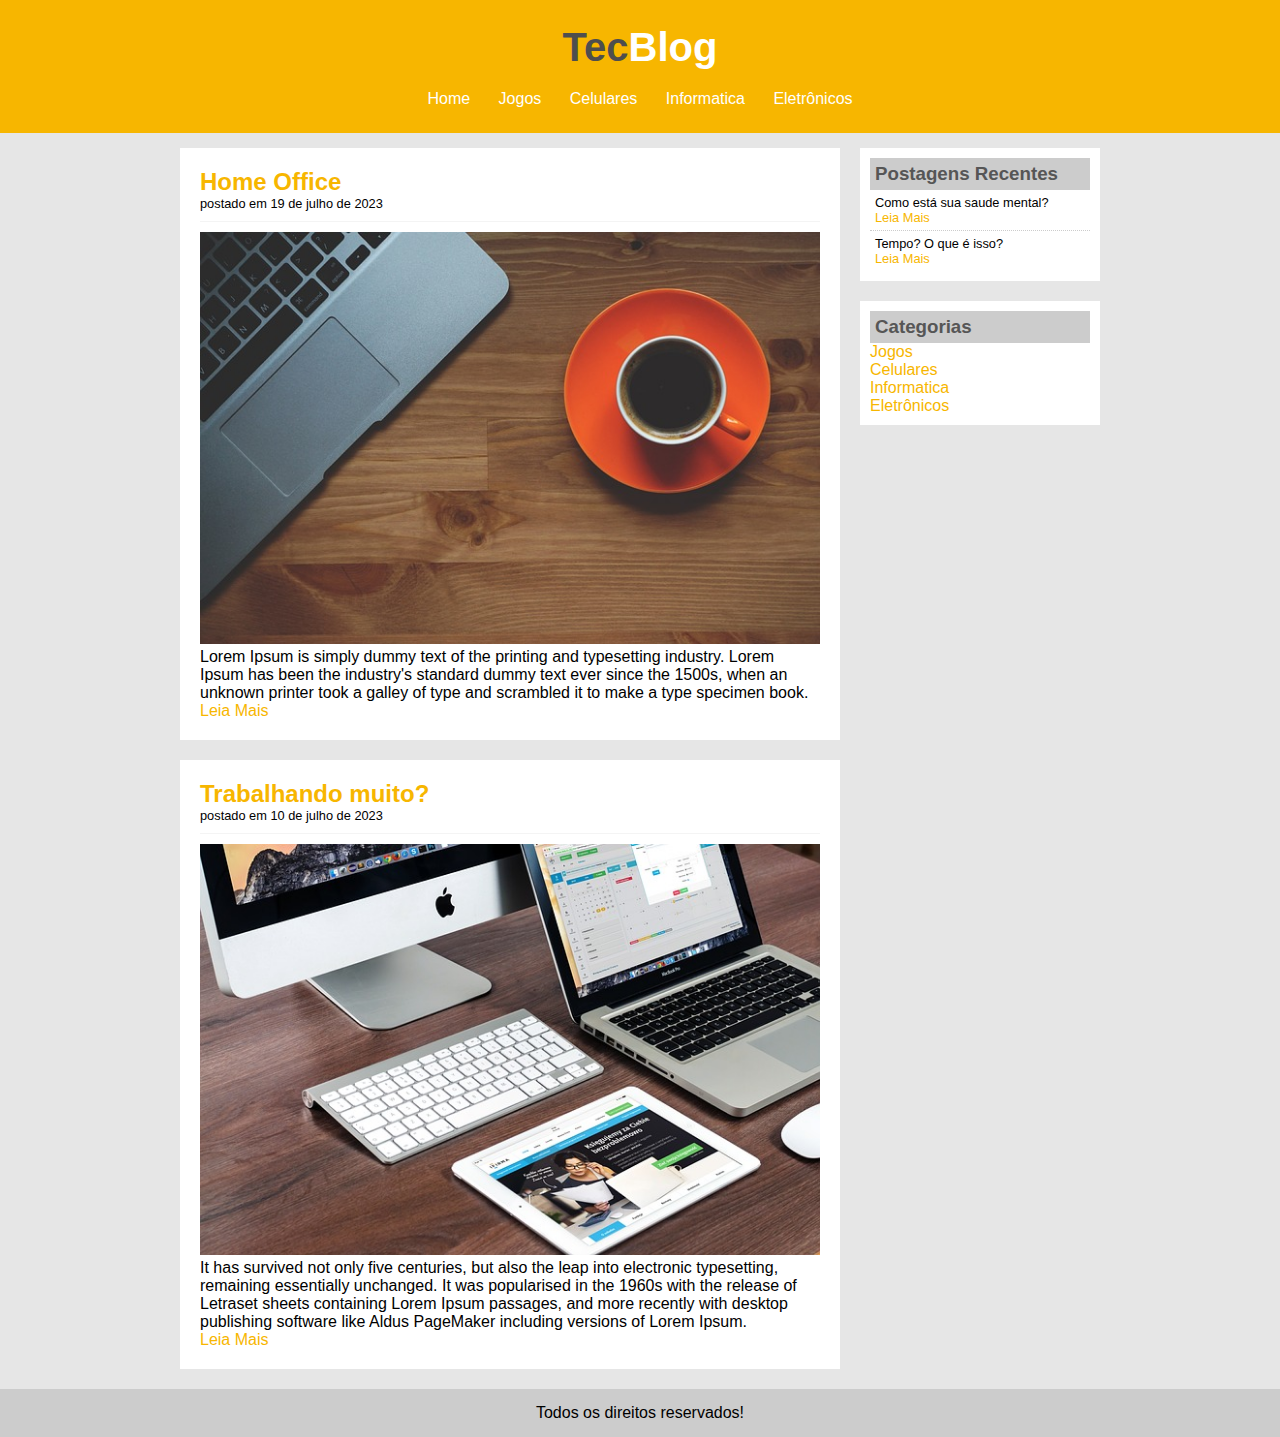
<file: index.html>
<!DOCTYPE html>
<html>
<head>
    <meta charset='utf-8'>
    <title>TecBlog - O Seu Blog de Tecnologia</title>
    <link rel='stylesheet' type='text/css' href='css/estilo.css'>
</head>
<body>

    <div id="area-cabecalho">

        <div id="area-log">
           <h1>Tec<span class="branco">Blog</span></h1> 
        </div>

        <div id="are-menu">
            <a href="index.html">Home</a>
            <a href="jogos.html">Jogos</a>
            <a href="celulares.html">Celulares</a>
            <a href="informatica.html">Informatica</a>
            <a href="eletronicos.html">Eletrônicos</a>
        </div>

    </div>

    <div id="area-principal">

        <div id="area-postagens">
            
            <!-- abertura postagem -->
            <div class="postagem">
                <h2>Home Office</h2>
                <span class="data-postagem">postado em 19 de julho de 2023</span>
                <img width="620px" src="Imagens/imagem1.jpg" alt="">
                <p>
                Lorem Ipsum is simply dummy text of the printing and typesetting industry. Lorem Ipsum has been the
                industry's standard dummy text ever since the 1500s, when an unknown printer took a galley of type and
                scrambled it to make a type specimen book.
                </p>
                <a href="index_01.html">Leia Mais</a>
            </div> 
            <!-- // fechamento postagem -->

            <!-- abertura postagem -->
            <div class="postagem">
                <h2>Trabalhando muito?</h2>
                <span class="data-postagem">postado em 10 de julho de 2023</span>
                <img width="620px" src="Imagens/imagem2.jpg" alt="">
                <p>
                It has survived not only five centuries, but also the leap
                into electronic typesetting, remaining essentially unchanged. It was popularised in the 1960s with the
                release of Letraset sheets containing Lorem Ipsum passages, and more recently with desktop publishing
                software like Aldus PageMaker including versions of Lorem Ipsum.
                </p>
                <a href="index_02.html">Leia Mais</a>
            </div> 
            <!-- // fechamento postagem -->

        </div>

        <!-- abertura lateral -->
        <div id="area-lateral">

            <div class="conteudo-lateral">
                <h3>Postagens Recentes</h3>
                <div class="postagem-lateral">
                    <p>Como está sua saude mental?</p>
                    <a href="index_r_01.html">Leia Mais</a>
                </div>

                <div class="postagem-lateral" style="border-bottom: none;">
                    <p>Tempo? O que é isso?</p>
                    <a href="index_r_02.html">Leia Mais</a>
                </div>

            </div>

            <div class="conteudo-lateral">
                <h3>Categorias</h3>

                <a href="jogos.html">Jogos</a><br>
                <a href="celulares.html">Celulares</a><br>
                <a href="informatica.html">Informatica</a><br>
                <a href="eletronicos.html">Eletrônicos</a><br>


            </div>

        </div>
         <!-- // fechamento lateral -->

        </div>
       

        <div id="rodape">
            Todos os direitos reservados!
        </div>

    </div>
    
</body>
</html>
</file>
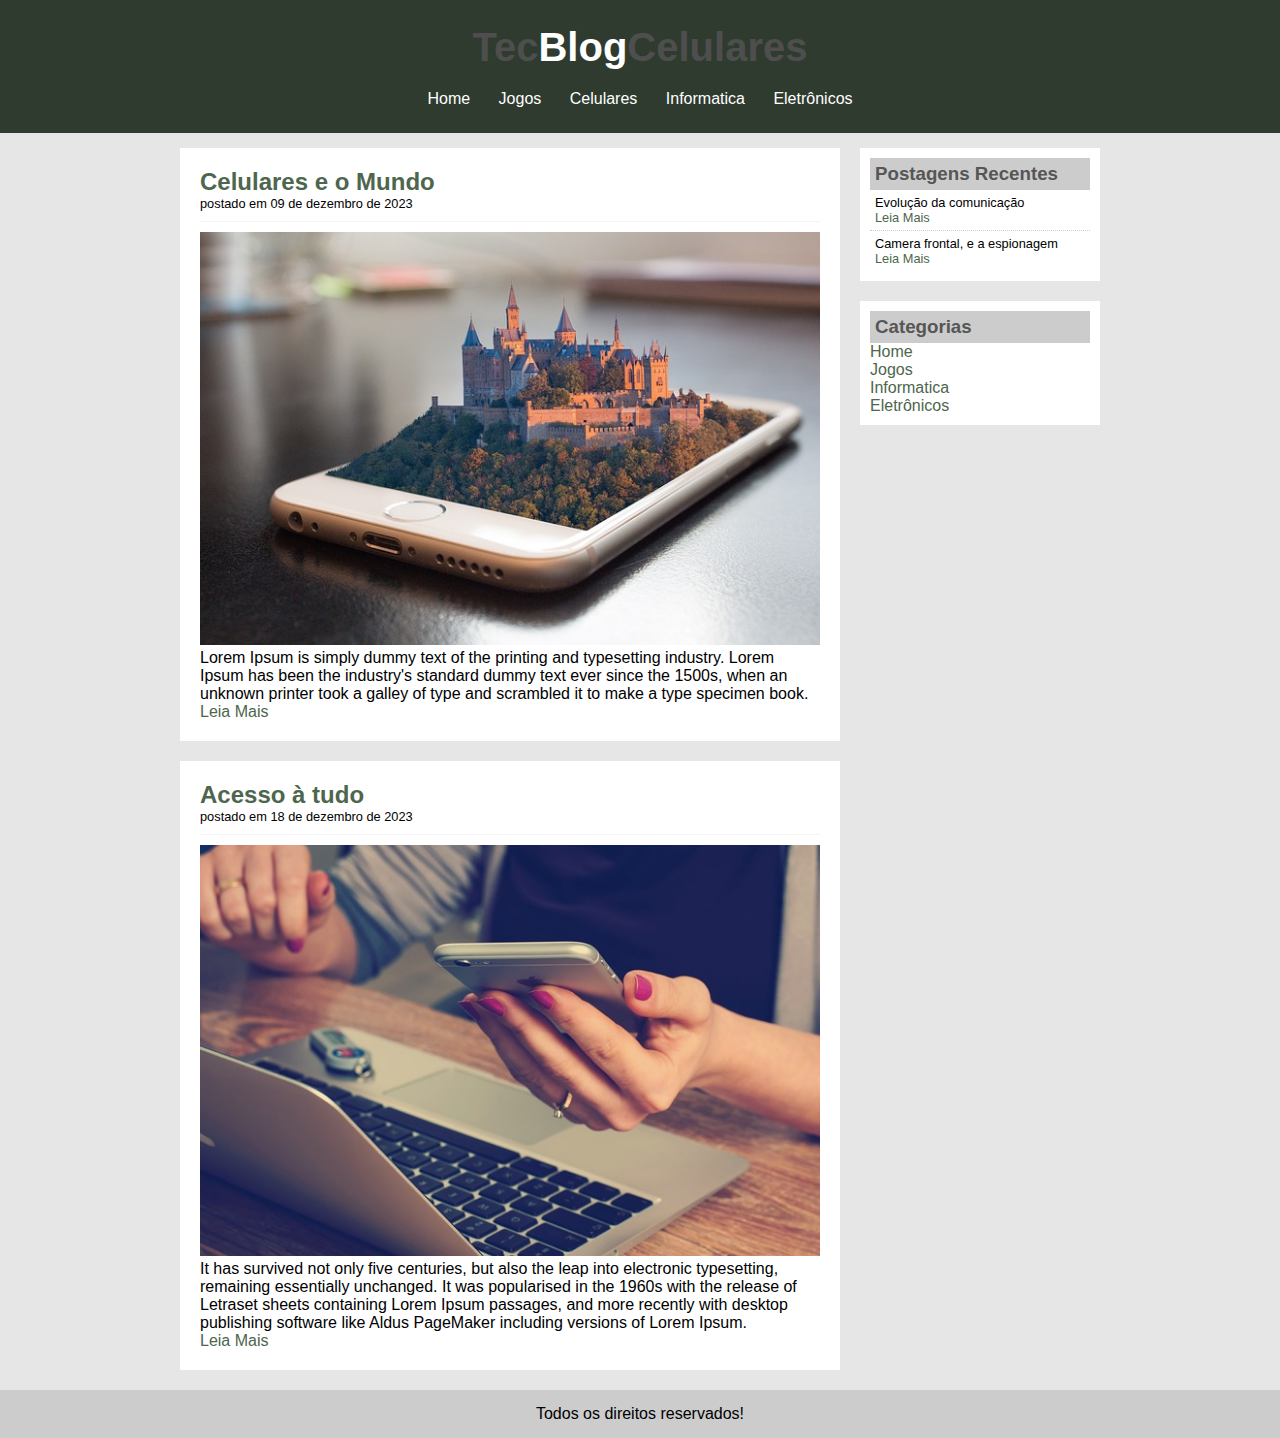
<file: celulares.html>
<!DOCTYPE html>
<html>
<head>
    <meta charset='utf-8'>
    <title>TecBlog - O Seu Blog de Tecnologia</title>
    <link rel='stylesheet' type='text/css' href='css/estilo_celulares.css'>
</head>
<body>

    <div id="area-cabecalho">

        <div id="area-log">
           <h1>Tec<span class="branco">Blog</span>Celulares</h1> 
        </div>

        <div id="are-menu">
            <a href="index.html">Home</a>
            <a href="jogos.html">Jogos</a>
            <a href="celulares.html">Celulares</a>
            <a href="informatica.html">Informatica</a>
            <a href="eletronicos.html">Eletrônicos</a>
        </div>

    </div>

    <div id="area-principal">

        <div id="area-postagens">
            
            <!-- abertura postagem -->
            <div class="postagem">
                <h2>Celulares e o Mundo</h2>
                <span class="data-postagem">postado em 09 de dezembro de 2023</span>
                <img width="620px" src="Imagens/imagem3.jpg" alt="">
                <p>
                Lorem Ipsum is simply dummy text of the printing and typesetting industry. Lorem Ipsum has been the
                industry's standard dummy text ever since the 1500s, when an unknown printer took a galley of type and
                scrambled it to make a type specimen book.
                </p>
                <a href="">Leia Mais</a>
            </div> 
            <!-- // fechamento postagem -->

            <!-- abertura postagem -->
            <div class="postagem">
                <h2>Acesso à tudo</h2>
                <span class="data-postagem">postado em 18 de dezembro de 2023</span>
                <img width="620px" src="Imagens/imagem4.jpg" alt="">
                <p>
                It has survived not only five centuries, but also the leap
                into electronic typesetting, remaining essentially unchanged. It was popularised in the 1960s with the
                release of Letraset sheets containing Lorem Ipsum passages, and more recently with desktop publishing
                software like Aldus PageMaker including versions of Lorem Ipsum.
                </p>
                <a href="">Leia Mais</a>
            </div> 
            <!-- // fechamento postagem -->

        </div>

        <!-- abertura lateral -->
        <div id="area-lateral">

            <div class="conteudo-lateral">
                <h3>Postagens Recentes</h3>
                <div class="postagem-lateral">
                    <p>Evolução da comunicação</p>
                    <a href="">Leia Mais</a>
                </div>

                <div class="postagem-lateral" style="border-bottom: none;">
                    <p>Camera frontal, e a espionagem</p>
                    <a href="">Leia Mais</a>
                </div>

            </div>

            <div class="conteudo-lateral">
                <h3>Categorias</h3>

                <a href="index.html">Home</a><br>
                <a href="jogos.html">Jogos</a><br>
                <a href="informatica.html">Informatica</a><br>
                <a href="eletronicos.html">Eletrônicos</a><br>


            </div>

        </div>
         <!-- // fechamento lateral -->

        </div>
       

        <div id="rodape">
            Todos os direitos reservados!
        </div>

    </div>
    
</body>
</html>
</file>
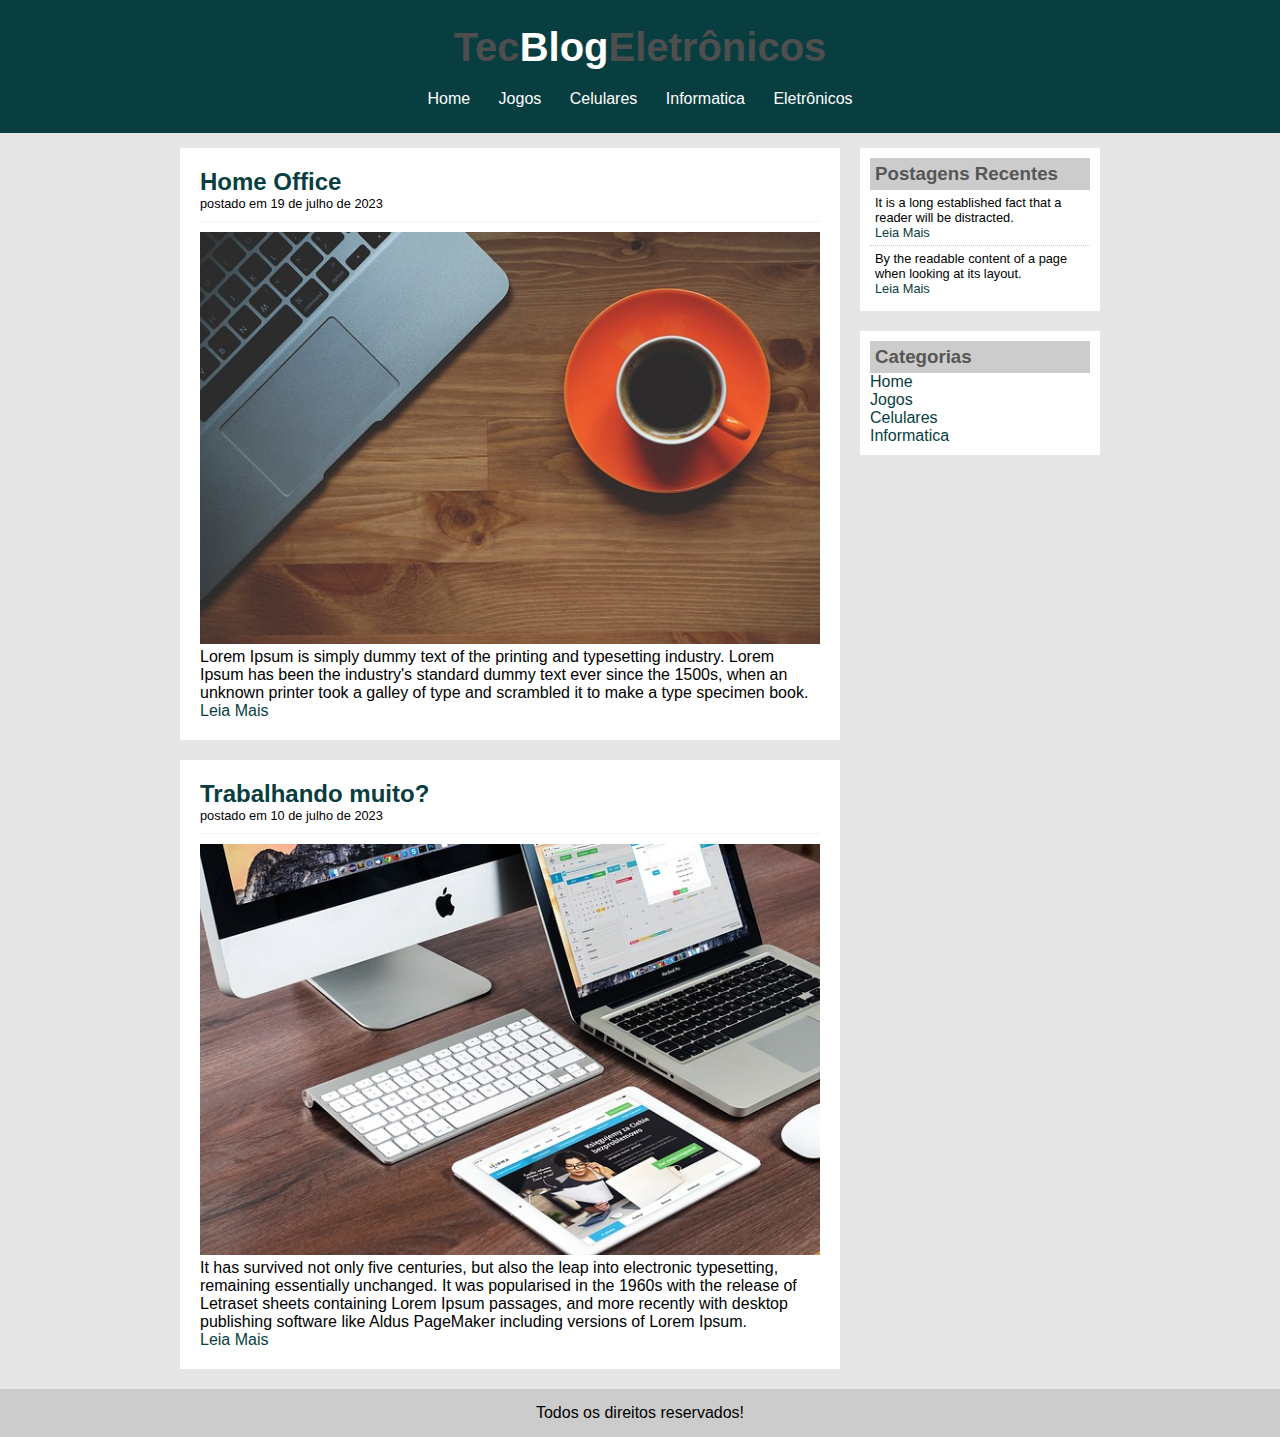
<file: eletronicos.html>
<!DOCTYPE html>
<html>
<head>
    <meta charset='utf-8'>
    <title>TecBlog - O Seu Blog de Tecnologia</title>
    <link rel='stylesheet' type='text/css' href='css/estilo_eletronicos.css'>
</head>
<body>

    <div id="area-cabecalho">

        <div id="area-log">
           <h1>Tec<span class="branco">Blog</span>Eletrônicos</h1> 
        </div>

        <div id="are-menu">
            <a href="index.html">Home</a>
            <a href="jogos.html">Jogos</a>
            <a href="celulares.html">Celulares</a>
            <a href="informatica.html">Informatica</a>
            <a href="eletronicos.html">Eletrônicos</a>

        </div>

    </div>

    <div id="area-principal">

        <div id="area-postagens">
            
            <!-- abertura postagem -->
            <div class="postagem">
                <h2>Home Office</h2>
                <span class="data-postagem">postado em 19 de julho de 2023</span>
                <img width="620px" src="Imagens/imagem1.jpg" alt="">
                <p>
                Lorem Ipsum is simply dummy text of the printing and typesetting industry. Lorem Ipsum has been the
                industry's standard dummy text ever since the 1500s, when an unknown printer took a galley of type and
                scrambled it to make a type specimen book.
                </p>
                <a href="">Leia Mais</a>
            </div> 
            <!-- // fechamento postagem -->

            <!-- abertura postagem -->
            <div class="postagem">
                <h2>Trabalhando muito?</h2>
                <span class="data-postagem">postado em 10 de julho de 2023</span>
                <img width="620px" src="Imagens/imagem2.jpg" alt="">
                <p>
                It has survived not only five centuries, but also the leap
                into electronic typesetting, remaining essentially unchanged. It was popularised in the 1960s with the
                release of Letraset sheets containing Lorem Ipsum passages, and more recently with desktop publishing
                software like Aldus PageMaker including versions of Lorem Ipsum.
                </p>
                <a href="">Leia Mais</a>
            </div> 
            <!-- // fechamento postagem -->

        </div>

        <!-- abertura lateral -->
        <div id="area-lateral">

            <div class="conteudo-lateral">
                <h3>Postagens Recentes</h3>
                <div class="postagem-lateral">
                    <p>It is a long established fact that a reader will be distracted.</p>
                    <a href="">Leia Mais</a>
                </div>

                <div class="postagem-lateral" style="border-bottom: none;">
                    <p>By the readable content of a page when looking at its layout.</p>
                    <a href="">Leia Mais</a>
                </div>

            </div>

            <div class="conteudo-lateral">
                <h3>Categorias</h3>

                <a href="index.html">Home</a><br>
                <a href="jogos.html">Jogos</a><br>
                <a href="celulares.html">Celulares</a><br>
                <a href="informatica.html">Informatica</a><br>
                


            </div>

        </div>
         <!-- // fechamento lateral -->

        </div>
       

        <div id="rodape">
            Todos os direitos reservados!
        </div>

    </div>
    
</body>
</html>
</file>
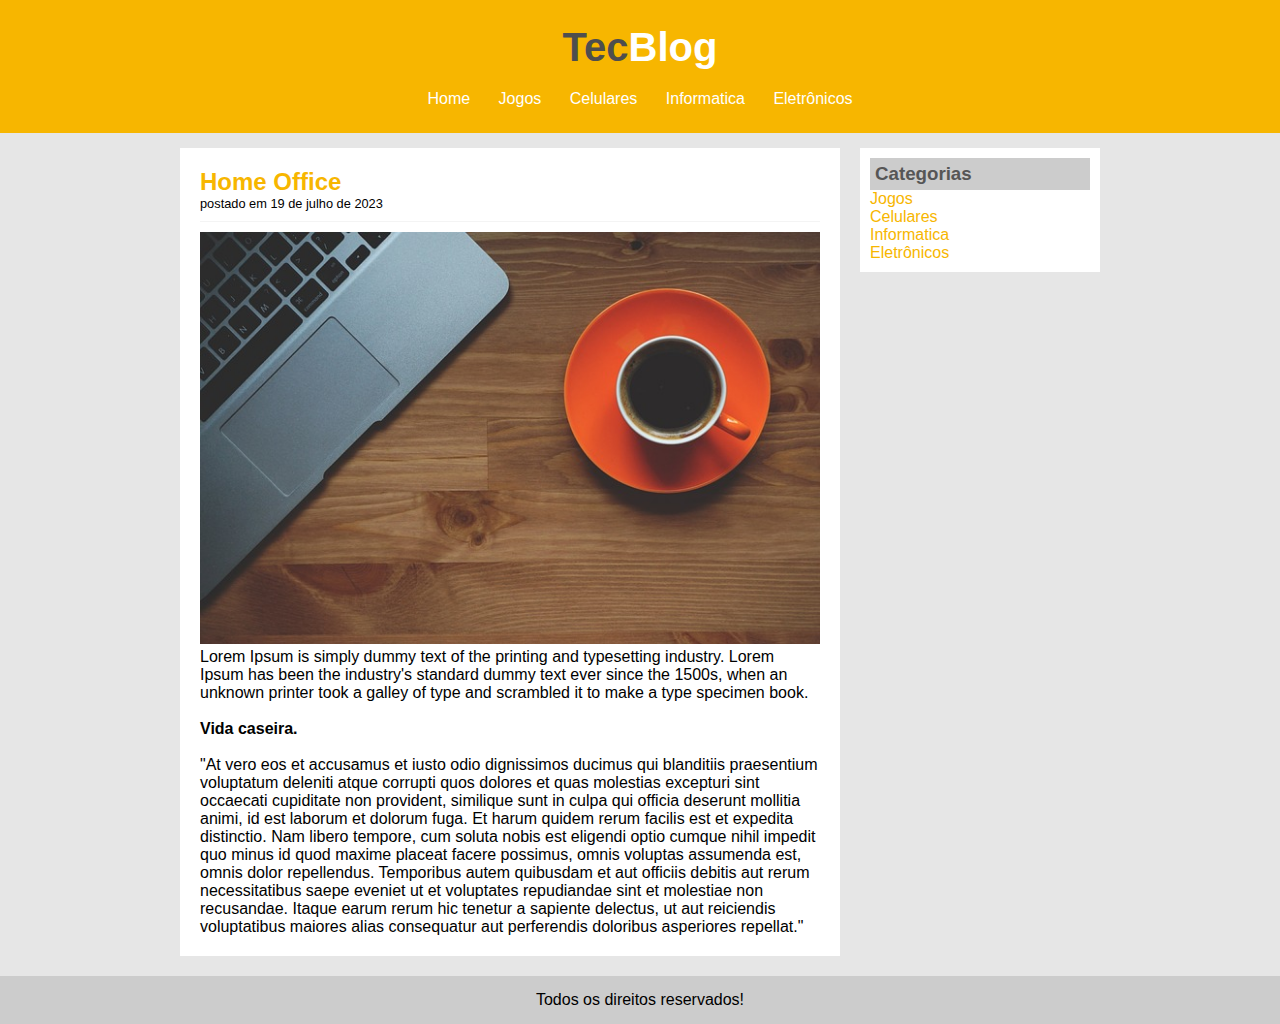
<file: index_01.html>
<!DOCTYPE html>
<html>
<head>
    <meta charset='utf-8'>
    <title>TecBlog - O Seu Blog de Tecnologia</title>
    <link rel='stylesheet' type='text/css' href='css/estilo.css'>
</head>
<body>

    <div id="area-cabecalho">

        <div id="area-log">
           <h1>Tec<span class="branco">Blog</span></h1> 
        </div>

        <div id="are-menu">
            <a href="index.html">Home</a>
            <a href="jogos.html">Jogos</a>
            <a href="celulares.html">Celulares</a>
            <a href="informatica.html">Informatica</a>
            <a href="eletronicos.html">Eletrônicos</a>
        </div>

    </div>

    <div id="area-principal">

        <div id="area-postagens">
            
            <!-- abertura postagem -->
            <div class="postagem">
                <h2>Home Office</h2>
                <span class="data-postagem">postado em 19 de julho de 2023</span>
                <img width="620px" src="Imagens/imagem1.jpg" alt="">
                <p>
                Lorem Ipsum is simply dummy text of the printing and typesetting industry. Lorem Ipsum has been the
                industry's standard dummy text ever since the 1500s, when an unknown printer took a galley of type and
                scrambled it to make a type specimen book.              
                </p>

                <br>
                <span><strong>Vida caseira.</strong></span>
                <br><br>
                
                <p>
                    "At vero eos et accusamus et iusto odio dignissimos ducimus qui blanditiis praesentium voluptatum 
                    deleniti atque corrupti quos dolores et quas molestias excepturi sint occaecati cupiditate non provident, 
                    similique sunt in culpa qui officia deserunt mollitia animi, id est laborum et dolorum fuga. Et harum 
                    quidem rerum facilis est et expedita distinctio. Nam libero tempore, cum soluta nobis est eligendi optio 
                    cumque nihil impedit quo minus id quod maxime placeat facere possimus, omnis voluptas assumenda est, 
                    omnis dolor repellendus. Temporibus autem quibusdam et aut officiis debitis aut rerum necessitatibus 
                    saepe eveniet ut et voluptates repudiandae sint et molestiae non recusandae. Itaque earum rerum hic 
                    tenetur a sapiente delectus, ut aut reiciendis voluptatibus maiores alias consequatur aut perferendis 
                    doloribus asperiores repellat."
                </p>
                
            </div> 
            <!-- // fechamento postagem -->

        </div>

        <!-- abertura lateral -->
        <div id="area-lateral">

            <div class="conteudo-lateral">
                <h3>Categorias</h3>

                <a href="jogos.html">Jogos</a><br>
                <a href="celulares.html">Celulares</a><br>
                <a href="informatica.html">Informatica</a><br>
                <a href="eletronicos.html">Eletrônicos</a><br>


            </div>
            
        </div>
         <!-- // fechamento lateral -->

        </div>
       

        <div id="rodape">
            Todos os direitos reservados!
        </div>

    </div>
    
</body>
</html>
</file>
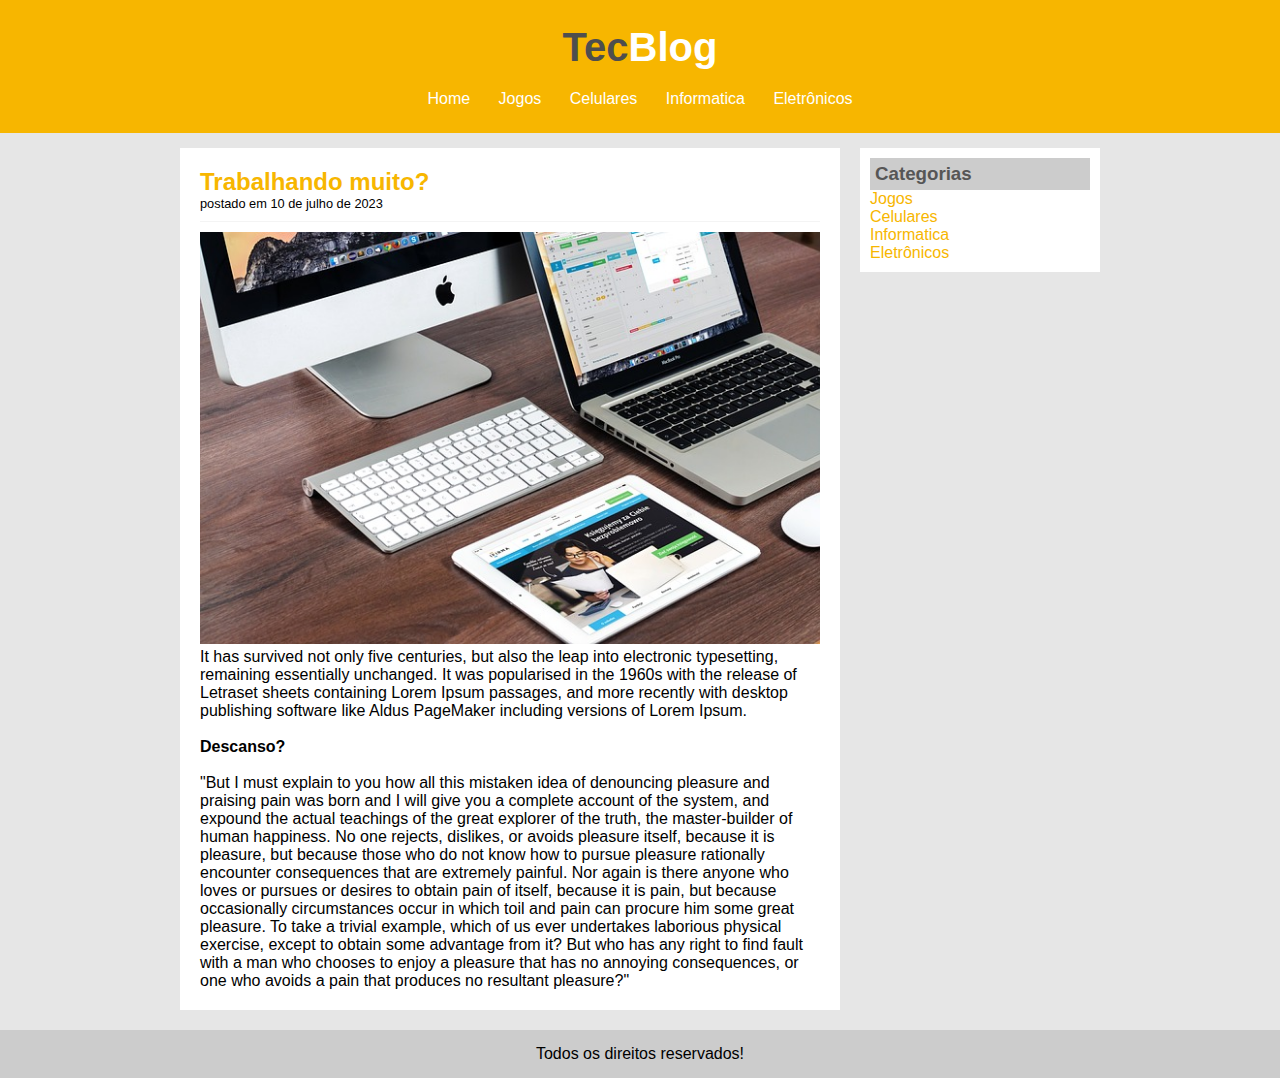
<file: index_02.html>
<!DOCTYPE html>
<html>
<head>
    <meta charset='utf-8'>
    <title>TecBlog - O Seu Blog de Tecnologia</title>
    <link rel='stylesheet' type='text/css' href='css/estilo.css'>
</head>
<body>

    <div id="area-cabecalho">

        <div id="area-log">
           <h1>Tec<span class="branco">Blog</span></h1> 
        </div>

        <div id="are-menu">
            <a href="index.html">Home</a>
            <a href="jogos.html">Jogos</a>
            <a href="celulares.html">Celulares</a>
            <a href="informatica.html">Informatica</a>
            <a href="eletronicos.html">Eletrônicos</a>
        </div>

    </div>

    <div id="area-principal">

        <div id="area-postagens">
            
            <!-- abertura postagem -->
            <div class="postagem">
                <h2>Trabalhando muito?</h2>
                <span class="data-postagem">postado em 10 de julho de 2023</span>
                <img width="620px" src="Imagens/imagem2.jpg" alt="">
                <p>
                It has survived not only five centuries, but also the leap
                into electronic typesetting, remaining essentially unchanged. It was popularised in the 1960s with the
                release of Letraset sheets containing Lorem Ipsum passages, and more recently with desktop publishing
                software like Aldus PageMaker including versions of Lorem Ipsum.
                </p>
                
                <br>

                <span><strong>Descanso?</strong></span>

                <br><br>


                <p>
                "But I must explain to you how all this mistaken idea of denouncing pleasure and praising pain was 
                born and I will give you a complete account of the system, and expound the actual teachings of the 
                great explorer of the truth, the master-builder of human happiness. No one rejects, dislikes, 
                or avoids pleasure itself, because it is pleasure, but because those who do not know how to pursue 
                pleasure rationally encounter consequences that are extremely painful. Nor again is there anyone 
                who loves or pursues or desires to obtain pain of itself, because it is pain, but because occasionally 
                circumstances occur in which toil and pain can procure him some great pleasure. To take a trivial 
                example, which of us ever undertakes laborious physical exercise, except to obtain some advantage 
                from it? But who has any right to find fault with a man who chooses to enjoy a pleasure that has 
                no annoying consequences, or one who avoids a pain that produces no resultant pleasure?"
                </p>
            </div> 
            <!-- // fechamento postagem -->

        </div>

        <!-- abertura lateral -->
        <div id="area-lateral">


            <div class="conteudo-lateral">
                <h3>Categorias</h3>

                <a href="jogos.html">Jogos</a><br>
                <a href="celulares.html">Celulares</a><br>
                <a href="informatica.html">Informatica</a><br>
                <a href="eletronicos.html">Eletrônicos</a><br>


            </div>

        </div>
         <!-- // fechamento lateral -->

        </div>
       

        <div id="rodape">
            Todos os direitos reservados!
        </div>

    </div>
    
</body>
</html>
</file>
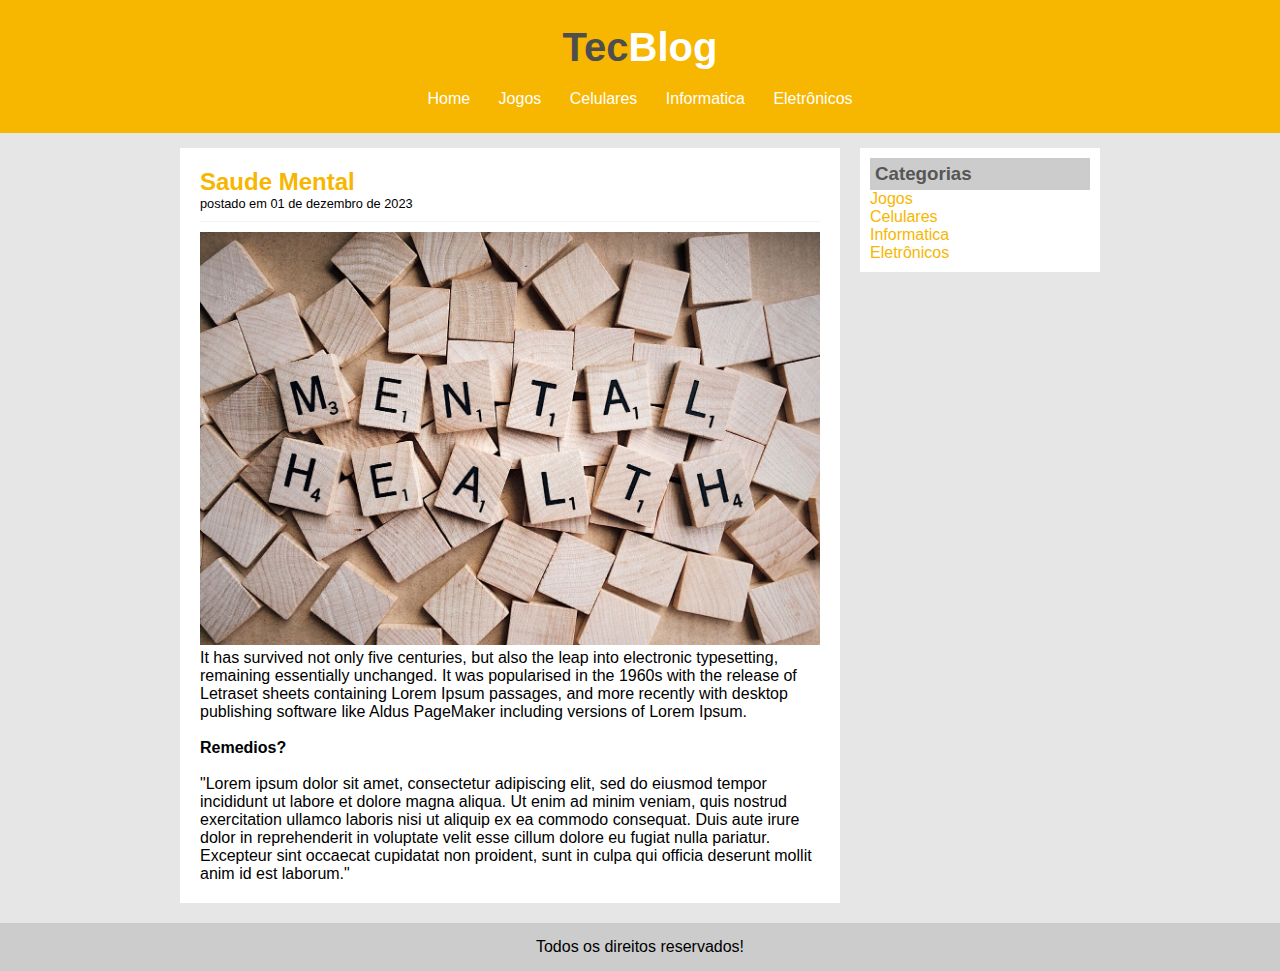
<file: index_r_01.html>
<!DOCTYPE html>
<html>
<head>
    <meta charset='utf-8'>
    <title>TecBlog - O Seu Blog de Tecnologia</title>
    <link rel='stylesheet' type='text/css' href='css/estilo.css'>
</head>
<body>

    <div id="area-cabecalho">

        <div id="area-log">
           <h1>Tec<span class="branco">Blog</span></h1> 
        </div>

        <div id="are-menu">
            <a href="index.html">Home</a>
            <a href="jogos.html">Jogos</a>
            <a href="celulares.html">Celulares</a>
            <a href="informatica.html">Informatica</a>
            <a href="eletronicos.html">Eletrônicos</a>
        </div>

    </div>

    <div id="area-principal">

        <div id="area-postagens">
            
            <!-- abertura postagem -->
            <div class="postagem">
                <h2>Saude Mental</h2>
                <span class="data-postagem">postado em 01 de dezembro de 2023</span>
                <img width="620px" src="Imagens/mental.jpg" alt="">
                <p>
                It has survived not only five centuries, but also the leap
                into electronic typesetting, remaining essentially unchanged. It was popularised in the 1960s with the
                release of Letraset sheets containing Lorem Ipsum passages, and more recently with desktop publishing
                software like Aldus PageMaker including versions of Lorem Ipsum.
                </p>      
                <br>
                <span><strong>Remedios?</strong></span>
                <br><br>
                <p>
                "Lorem ipsum dolor sit amet, consectetur adipiscing elit, sed do eiusmod tempor incididunt ut labore 
                et dolore magna aliqua. Ut enim ad minim veniam, quis nostrud exercitation ullamco laboris nisi ut 
                aliquip ex ea commodo consequat. Duis aute irure dolor in reprehenderit in voluptate velit esse cillum 
                dolore eu fugiat nulla pariatur. Excepteur sint occaecat cupidatat non proident, sunt in culpa qui officia 
                deserunt mollit anim id est laborum."
                </p>
            </div> 
            <!-- // fechamento postagem -->

        </div>

        <!-- abertura lateral -->
        <div id="area-lateral">

            <div class="conteudo-lateral">
                <h3>Categorias</h3>

                <a href="jogos.html">Jogos</a><br>
                <a href="celulares.html">Celulares</a><br>
                <a href="informatica.html">Informatica</a><br>
                <a href="eletronicos.html">Eletrônicos</a><br>


            </div>

        </div>
         <!-- // fechamento lateral -->

        </div>
       

        <div id="rodape">
            Todos os direitos reservados!
        </div>

    </div>
    
</body>
</html>
</file>
<file: css/estilo.css>
/* Limpar formatações padrão */
* {
    margin: 0;
    padding: 0;
}

body {
    font-size: 1em;
    font-family: 'Trebuchet MS', 'Helvetica', sans-serif;
    background: #e6e6e6;
}

/*
**** Layout ***
*/
#area-cabecalho {
    background-color: #f7b600;
    padding: 15px;
    text-align: center;
}

#area-log, #are-menu {
    padding: 10px;
}

#area-principal {
    width: 920px;
    margin: 0 auto;
    padding: 15px;
}

#area-postagens {
    width: 660px;
    float: left;
}

#area-lateral {
    width: 240px;  
    float: right;
}

.postagem {
    padding: 20px;
    margin-bottom: 20px;
    background: white;
}

.conteudo-lateral {
    background: white;
    padding: 10px;
    margin-bottom: 20px;
}

.postagem-lateral {
    font-size: 0.8em;
    padding: 5px;
    border-bottom: 1px dotted #ccc;
}

#rodape {
    clear: both;
    text-align: center;
    padding: 15px;
    background: #ccc;
}



/*
*** Formatações do menu ***
*/

a {
    text-decoration: none;
}

a:link, a:visited {
    color: #f7b600;
    
}

a:hover {
    text-decoration: underline;
}

#area-cabecalho a:link, #area-cabecalho a:visited {
    color: #fff;
    padding: 8px 12px;
}

#area-cabecalho a:hover {
    color: #f7b600;
    background: #fff;
    text-decoration: none;
}

/*
*** Formatações em geral ***
*/

h1 {
    color: #4e4e4e;
    font-size: 2.5em;
}

h2 {
    color: #f7b600
}

h3 {
    color: #565656;
    background: #ccc;
    padding: 5px;
    
}


.branco {
    color: white;
}

.data-postagem {
    font-size: 0.8em;
    border-bottom: 1px solid #f4f4f4;
    padding-bottom: 10px;
    margin-bottom: 10px;
    display: block;
}
</file>
<file: css/estilo_celulares.css>
/* Limpar formatações padrão */
* {
    margin: 0;
    padding: 0;
}

body {
    font-size: 1em;
    font-family: 'Trebuchet MS', 'Helvetica', sans-serif;
    background: #e6e6e6;
}

/*
**** Layout ***
*/
#area-cabecalho {
    background-color: #303b30;
    padding: 15px;
    text-align: center;
}

#area-log, #are-menu {
    padding: 10px;
}

#area-principal {
    width: 920px;
    margin: 0 auto;
    padding: 15px;
}

#area-postagens {
    width: 660px;
    float: left;
}

#area-lateral {
    width: 240px;  
    float: right;
}

.postagem {
    padding: 20px;
    margin-bottom: 20px;
    background: white;
}

.conteudo-lateral {
    background: white;
    padding: 10px;
    margin-bottom: 20px;
}

.postagem-lateral {
    font-size: 0.8em;
    padding: 5px;
    border-bottom: 1px dotted #ccc;
}

#rodape {
    clear: both;
    text-align: center;
    padding: 15px;
    background: #ccc;
}



/*
*** Formatações do menu ***
*/

a {
    text-decoration: none;
}

a:link, a:visited {
    color: #4d664d;
    
}

a:hover {
    text-decoration: underline;
}

#area-cabecalho a:link, #area-cabecalho a:visited {
    color: #fff;
    padding: 8px 12px;
}

#area-cabecalho a:hover {
    color: #303b30;
    background: #fff;
    text-decoration: none;
}

/*
*** Formatações em geral ***
*/

h1 {
    color: #4e4e4e;
    font-size: 2.5em;
}

h2 {
    color: #4d664d;
}

h3 {
    color: #565656;
    background: #ccc;
    padding: 5px;
    
}


.branco {
    color: white;
}

.data-postagem {
    font-size: 0.8em;
    border-bottom: 1px solid #f4f4f4;
    padding-bottom: 10px;
    margin-bottom: 10px;
    display: block;
}
</file>
<file: css/estilo_eletronicos.css>
/* Limpar formatações padrão */
* {
    margin: 0;
    padding: 0;
}

body {
    font-size: 1em;
    font-family: 'Trebuchet MS', 'Helvetica', sans-serif;
    background: #e6e6e6;
}

/*
**** Layout ***
*/
#area-cabecalho {
    background-color: #093e41;
    padding: 15px;
    text-align: center;
}

#area-log, #are-menu {
    padding: 10px;
}

#area-principal {
    width: 920px;
    margin: 0 auto;
    padding: 15px;
}

#area-postagens {
    width: 660px;
    float: left;
}

#area-lateral {
    width: 240px;  
    float: right;
}

.postagem {
    padding: 20px;
    margin-bottom: 20px;
    background: white;
}

.conteudo-lateral {
    background: white;
    padding: 10px;
    margin-bottom: 20px;
}

.postagem-lateral {
    font-size: 0.8em;
    padding: 5px;
    border-bottom: 1px dotted #ccc;
}

#rodape {
    clear: both;
    text-align: center;
    padding: 15px;
    background: #ccc;
}



/*
*** Formatações do menu ***
*/

a {
    text-decoration: none;
}

a:link, a:visited {
    color: #093e41;
    
}

a:hover {
    text-decoration: underline;
}

#area-cabecalho a:link, #area-cabecalho a:visited {
    color: #fff;
    padding: 8px 12px;
}

#area-cabecalho a:hover {
    color: #093e41;
    background: #fff;
    text-decoration: none;
}

/*
*** Formatações em geral ***
*/

h1 {
    color: #4e4e4e;
    font-size: 2.5em;
}

h2 {
    color: #093e41
}

h3 {
    color: #565656;
    background: #ccc;
    padding: 5px;
    
}


.branco {
    color: white;
}

.data-postagem {
    font-size: 0.8em;
    border-bottom: 1px solid #f4f4f4;
    padding-bottom: 10px;
    margin-bottom: 10px;
    display: block;
}
</file>
